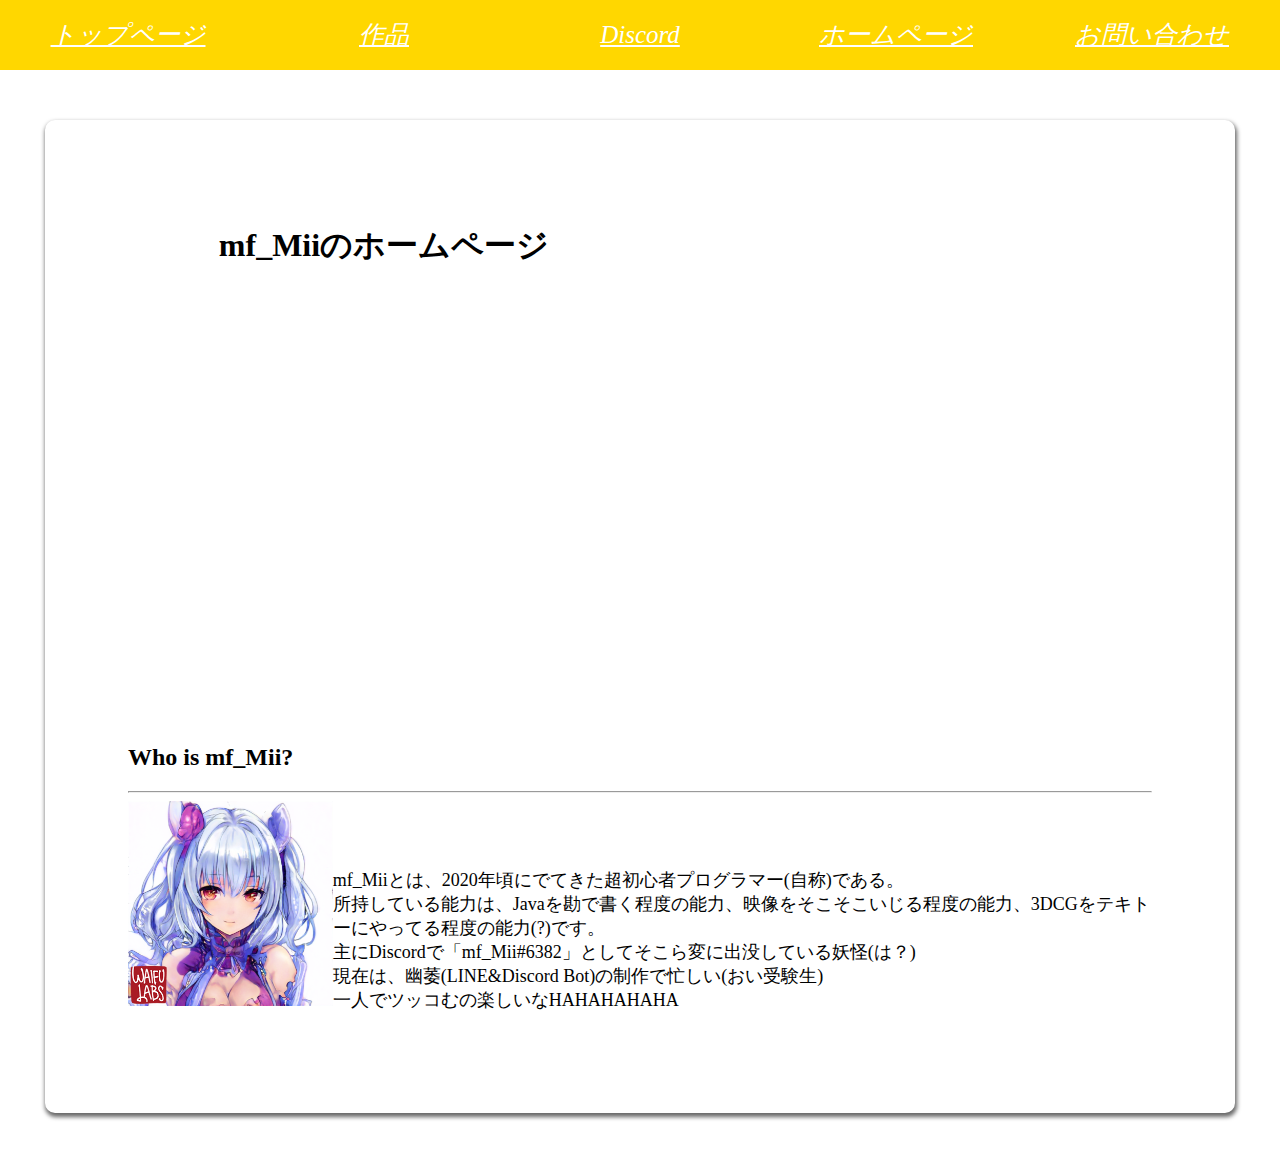
<file: index.html>
<!DOCTYPE html>
<html lang="ja" dir="ltr">
  <head>
    <script src="https://ajax.googleapis.com/ajax/libs/jquery/3.1.1/jquery.min.js"></script>
    <link rel="stylesheet" href="assets/css/master.css">
    <meta charset="utf-8">
    <title>mf_Miiの仮設ページ</title>
  </head>
  <body>
    <div class="header">
      <ul class="header_list">
        <li class="header_cont"><a class="header_link" href="/">トップページ</a></li>
        <li class="header_cont"><a class="header_link" href="/works/">作品</a></li>
        <li class="header_cont"><a class="header_link" href="/re?gh=dc">Discord</a></li>
        <li class="header_cont"><a class="header_link" href="/homepage/">ホームページ</a></li>
        <li class="header_cont"><a class="header_link" href="/contact/">お問い合わせ</a></li>
      </ul>
    </div>
    <div class="main">
      <div class="content">
        <div class="top">
          <h1>mf_Miiのホームページ</h1>
        </div>
        <div class="profile">
          <h2 class="subtitle">Who is mf_Mii?</h2><hr>
          <div class="fonts0">
            <img class="inline-block" src="assets/img/icon.png" alt="" style="width: 20%">
            <p class="inline-block" style="width: 80%">
              mf_Miiとは、2020年頃にでてきた超初心者プログラマー(自称)である。 <br>
              所持している能力は、Javaを勘で書く程度の能力、映像をそこそこいじる程度の能力、3DCGをテキトーにやってる程度の能力(?)です。 <br>
              主にDiscordで「mf_Mii#6382」としてそこら変に出没している妖怪(は？) <br>
              現在は、幽萎(LINE&Discord Bot)の制作で忙しい(おい受験生) <br>
              一人でツッコむの楽しいなHAHAHAHAHA <br>
            </p>
          </div>
        </div>
      </div>
    </div>
  </body>
</html>
</file>
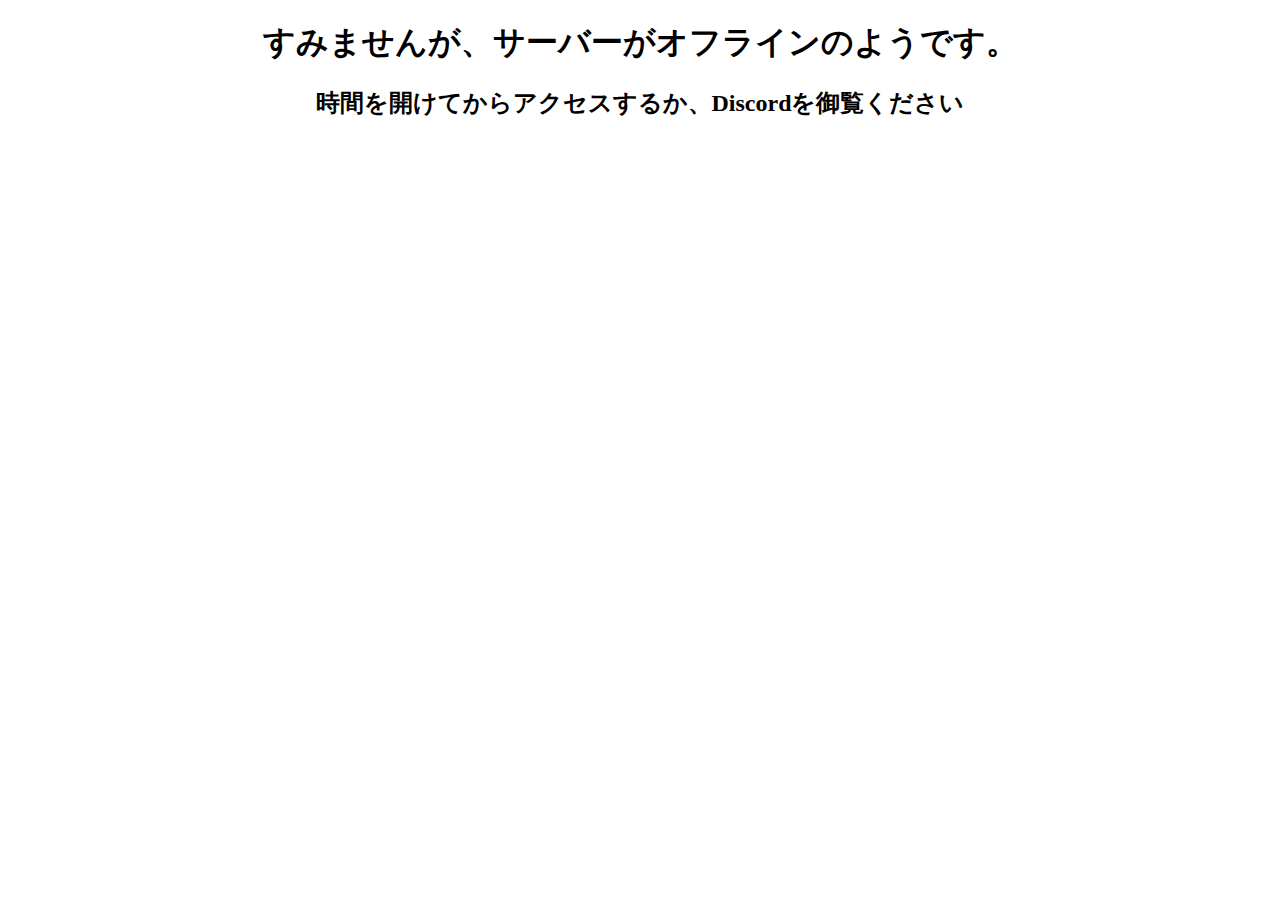
<file: offline.html>
<!DOCTYPE html>
<html>
  <head>
    <title>サーバーがオフラインです</title>
  </head>
  <body>
    <center>
      <h1>すみませんが、サーバーがオフラインのようです。</h1>
      <h2>時間を開けてからアクセスするか、Discordを御覧ください</h2>
    </center>
  </body>
</html>
</file>
<file: assets/css/master.css>
body{
  margin: 0;
  padding: 0;
}
p{
  word-break: normal;
}
/* box setting */
.header{
  height: 70px;
  width: 100%;
}
.header_list{
  font-size: 0;
  list-style: none;
  margin: 0;
  padding: 0;
  border: 0;
}
.header_cont{
  display: inline-block;
  width: 20%;
  height: 70px;
  margin: 0px auto;
  font-size: 25px;
  font-style: oblique;
  text-align: center;
  background: gold;
}
.header_link{
  margin: auto;
  line-height: 70px;
  color: white;
}
.header_cont > .header_link:hover{
  background: #fff;
  color: #000;
}




/* Main Contents */

.content{
  margin: 50px auto;
  background: #fff;
  border: 3px solid #fff;
  border-radius: 10px;
  box-shadow: 1px 3px 4px 1px dimgrey;
  width: 80%;
  padding: 80px;
}
.top{
  text-align: center;
  width: 50%;
  height: 500px;
}

/* public tags */
.inline-block{
  display: inline-block;
}
/* text */
.subtitle{
  text-decoration-color: #999;
}
.fonts0{
  font-size: 0px;
}
.fonts0 p{
  font-size: 18px;
}
</file>
